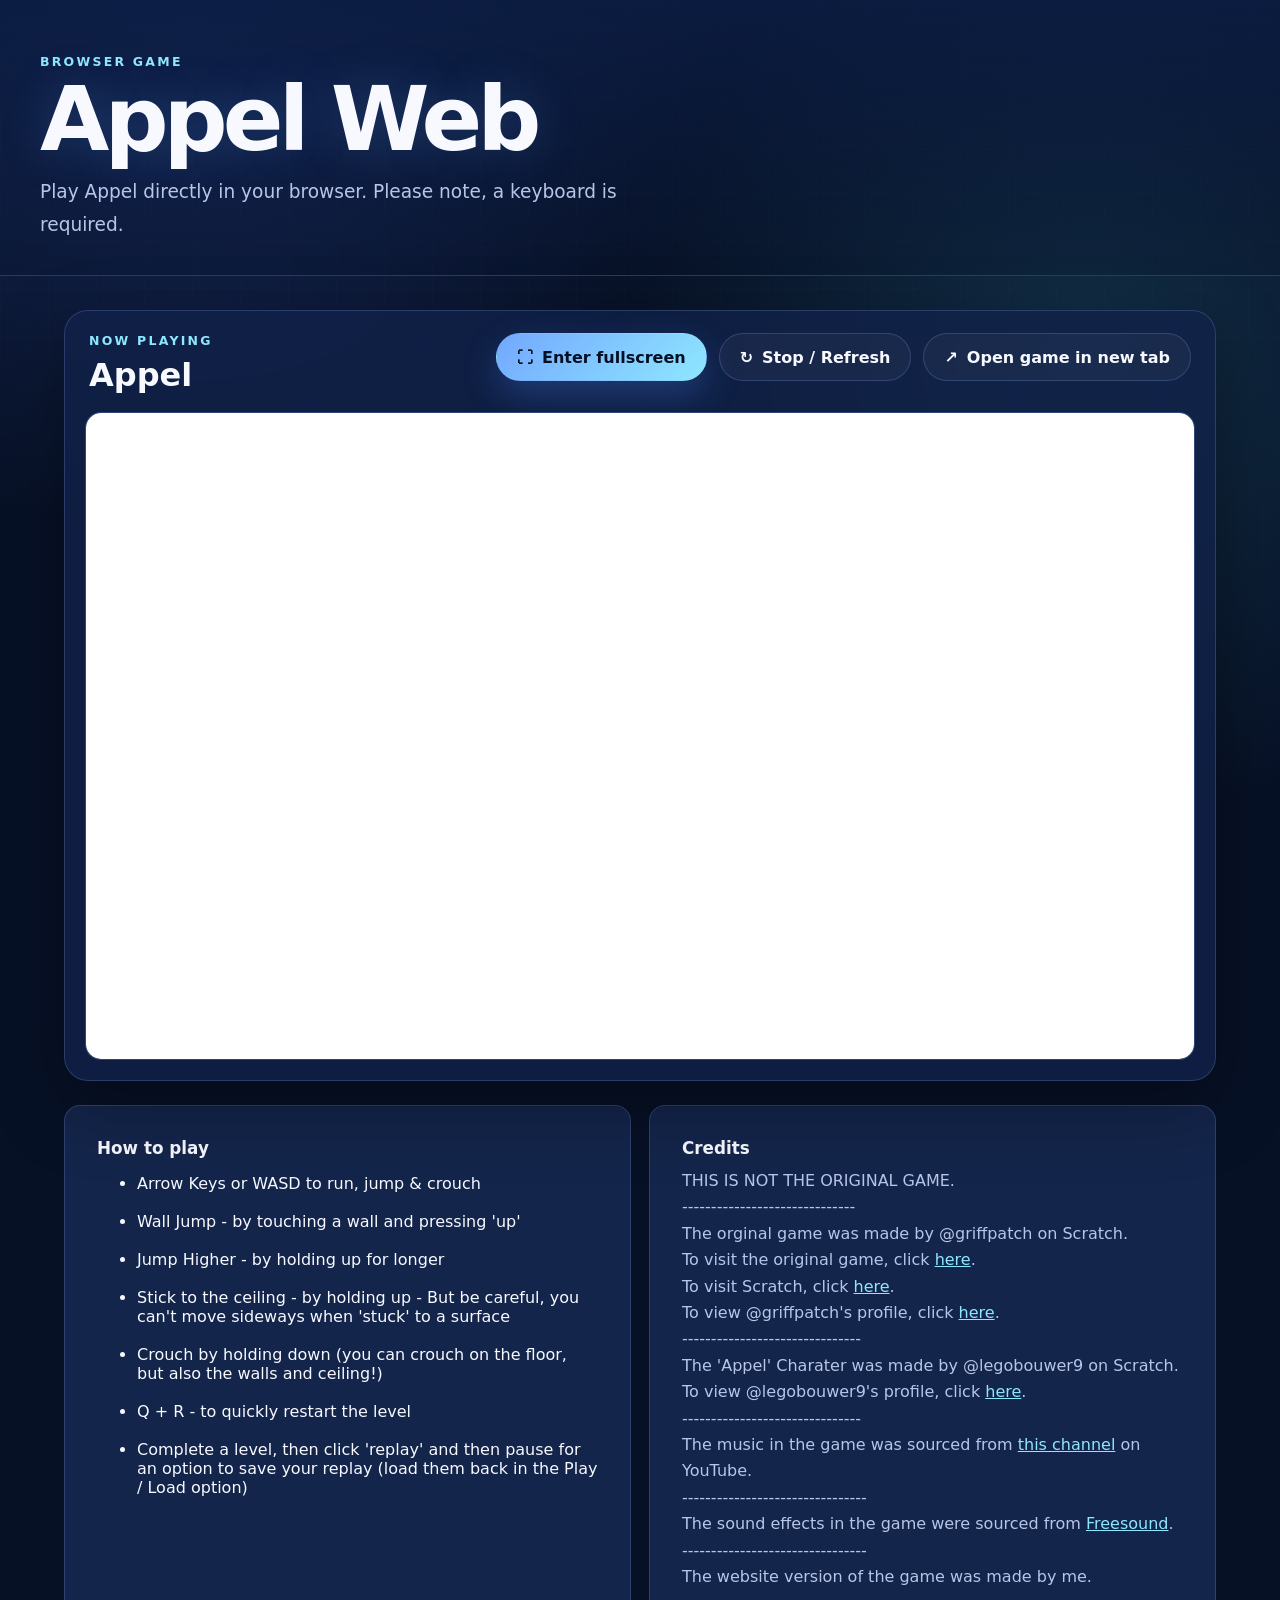
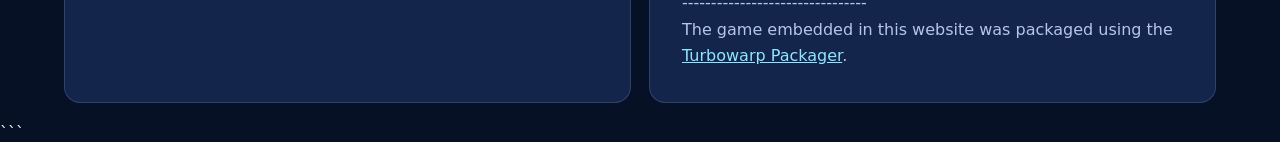
<file: index.html>
<!DOCTYPE html>
<html lang="en">
<head>
  <meta charset="UTF-8">
  <meta name="viewport" content="width=device-width, initial-scale=1.0">
  <meta
    name="description"
    content="Play Appel Web directly in your browser."
  >
  <meta name="theme-color" content="#071126">

  <title>Appel Web</title>

  <link rel="stylesheet" href="styles.css">
</head>

<body>
  <a class="skip-link" href="#game">Skip to game</a>

  <header class="site-header">
    <div class="header-inner">
      <div class="hero">
        <p class="eyebrow">Browser Game</p>

        <h1>Appel Web</h1>

        <p class="hero-description">
          Play Appel directly in your browser. Please note,
          a keyboard is required.
        </p>
      </div>

    </div>
  </header>

  <main class="page-content">
    <section id="game" class="game-section" aria-labelledby="game-heading">
      <div class="section-heading">
        <div>
          <p class="eyebrow">Now Playing</p>
          <h2 id="game-heading">Appel</h2>
        </div>

        <div class="section-actions">
          <div class="button-row">
            <button id="fullscreen-button" class="primary-button" type="button" aria-pressed="false">
              <span aria-hidden="true">⛶</span>
              <span>Enter fullscreen</span>
            </button>

            <button id="stop-button" class="secondary-button" type="button">
              <span aria-hidden="true">↻</span>
              <span>Stop / Refresh</span>
            </button>

            <a
              class="secondary-button" href="appel web.html" target="_blank" rel="noopener noreferrer">
              <span aria-hidden="true">↗</span>
              Open game in new tab
            </a>
          </div>
        </div>
      </div>

      <div id="game-container" class="game-container">
        <div id="loading-screen" class="loading-screen">
          <div class="spinner" aria-hidden="true"></div>
          <p>Loading Appel Web...</p>
        </div>

        <iframe
          id="game-frame" src="appel-web.html" title="Appel Web game" allow="fullscreen" allowfullscreen loading="eager">
        </iframe>
      </div>
    </section>

    <section class="info-grid" aria-label="Game information">
      <article class="info-card">
        <h2>How to play</h2>
        <ul>
          <li>Arrow Keys or WASD to run, jump & crouch</li><br>
          <li>Wall Jump - by touching a wall and pressing 'up'</li><br>
          <li>Jump Higher - by holding up for longer</li><br>
          <li>Stick to the ceiling - by holding up - But be careful, you can't move sideways when 'stuck' to a surface</li><br>
          <li>Crouch by holding down (you can crouch on the floor, but also the walls and ceiling!)</li><br>
          <li>Q + R - to quickly restart the level</li><br>
          <li>Complete a level, then click 'replay' and then pause for an option to save your replay (load them back in the Play / Load option)</li>
        </ul>
      </article>

      <article class="info-card">
        <h2>Credits</h2>
        <p>
          THIS IS NOT THE ORIGINAL GAME.<br>
          ------------------------------<br>
          The orginal game was made by @griffpatch on Scratch.<br>
          To visit the original game, click <a href="https://scratch.mit.edu/projects/60917032/" target="_blank" rel="noopener noreferrer">here</a>.<br>
          To visit Scratch, click <a href="https://scratch.mit.edu/" target="_blank" rel="noopener noreferrer">here</a>.<br>
          To view @griffpatch's profile, click <a href="https://scratch.mit.edu/users/griffpatch/" target="_blank" rel="noopener noreferrer">here</a>.<br>
          -------------------------------<br>
          The 'Appel' Charater was made by @legobouwer9 on Scratch.<br>
          To view @legobouwer9's profile, click <a href="https://scratch.mit.edu/users/legobouwer9/" target="_blank" rel="noopener noreferrer">here</a>.<br>
          -------------------------------<br>
          The music in the game was sourced from <a href="https://www.youtube.com/channel/UCsLlqLIE-TqDq3lh5kU2PeA" target="_blank" rel="noopener noreferrer">this channel</a> on YouTube.<br>
          --------------------------------<br>
          The sound effects in the game were sourced from <a href="https://freesound.org/" target="_blank" rel="noopener noreferrer">Freesound</a>.<br>
          --------------------------------<br>
          The website version of the game was made by me.<br>
          --------------------------------<br>
          The game embedded in this website was packaged using the <a href="https://packager.turbowarp.org/" target="_blank" rel="noopener noreferrer">Turbowarp Packager</a>.<br>
        </p>
      </article>

    </section>
  </main>

  <noscript>
    <div class="noscript-message">
      JavaScript is required for the fullscreen button and loading status.
      The embedded game may still work without it.
    </div>
  </noscript>

  <script src="script.js"></script>
</body>
</html>
```
</file>
<file: styles.css>
:root {
  color-scheme: dark;

  --background: #071126;
  --background-soft: #0c1936;
  --panel: rgba(17, 34, 74, 0.78);
  --panel-light: rgba(35, 58, 112, 0.5);
  --text: #f7f9ff;
  --muted: #b7c6e8;
  --accent: #72a7ff;
  --accent-light: #8fe7ff;
  --border: rgba(151, 184, 255, 0.2);
  --shadow: 0 24px 70px rgba(0, 0, 0, 0.35);
  --content-width: 1200px;
  --radius-large: 24px;
  --radius-medium: 16px;
}

* {
  box-sizing: border-box;
}

html {
  scroll-behavior: smooth;
}

body {
  min-width: 320px;
  min-height: 100vh;
  margin: 0;
  overflow-x: hidden;
  font-family:
    Inter,
    ui-sans-serif,
    system-ui,
    -apple-system,
    BlinkMacSystemFont,
    "Segoe UI",
    sans-serif;
  color: var(--text);
  background:
    radial-gradient(
      circle at 15% 0%,
      rgba(72, 116, 255, 0.24),
      transparent 34rem
    ),
    radial-gradient(
      circle at 85% 20%,
      rgba(80, 218, 255, 0.14),
      transparent 30rem
    ),
    var(--background);
}

body::before {
  position: fixed;
  inset: 0;
  z-index: -1;
  content: "";
  pointer-events: none;
  background-image:
    linear-gradient(
      rgba(255, 255, 255, 0.018) 1px,
      transparent 1px
    ),
    linear-gradient(
      90deg,
      rgba(255, 255, 255, 0.018) 1px,
      transparent 1px
    );
  background-size: 48px 48px;
  mask-image: linear-gradient(to bottom, black, transparent 80%);
}

a {
  color: var(--accent-light);
}

button,
a {
  -webkit-tap-highlight-color: transparent;
}

button:focus-visible,
a:focus-visible,
iframe:focus-visible {
  outline: 3px solid var(--accent-light);
  outline-offset: 4px;
}

.skip-link {
  position: fixed;
  top: 12px;
  left: 12px;
  z-index: 100;
  padding: 10px 14px;
  color: #071126;
  background: white;
  border-radius: 8px;
  transform: translateY(-160%);
  transition: transform 160ms ease;
}

.skip-link:focus {
  transform: translateY(0);
}

.site-header {
  padding: 54px 24px 34px;
  border-bottom: 1px solid var(--border);
  background:
    linear-gradient(
      to bottom,
      rgba(12, 29, 67, 0.88),
      rgba(7, 17, 38, 0.18)
    );
}

.header-inner,
.page-content,
.site-footer {
  width: min(100%, var(--content-width));
  margin-inline: auto;
}

.header-inner {
  display: flex;
  align-items: flex-end;
  justify-content: space-between;
  gap: 32px;
}

.hero {
  max-width: 720px;
}

.eyebrow {
  margin: 0 0 8px;
  color: var(--accent-light);
  font-size: 0.78rem;
  font-weight: 800;
  letter-spacing: 0.18em;
  text-transform: uppercase;
}

h1,
h2,
p {
  margin-top: 0;
}

h1 {
  margin-bottom: 14px;
  font-size: clamp(2.7rem, 7vw, 5.8rem);
  line-height: 0.95;
  letter-spacing: -0.055em;
  text-shadow: 0 0 48px rgba(102, 163, 255, 0.22);
}

.hero-description {
  max-width: 640px;
  margin-bottom: 0;
  color: var(--muted);
  font-size: clamp(1rem, 2vw, 1.16rem);
  line-height: 1.75;
}

.header-actions {
  display: flex;
  flex-direction: column;
  align-items: stretch;
  gap: 12px;
  min-width: 220px;
}

.primary-button,
.secondary-button {
  display: inline-flex;
  min-height: 48px;
  align-items: center;
  justify-content: center;
  gap: 9px;
  padding: 12px 20px;
  border: 1px solid transparent;
  border-radius: 999px;
  font: inherit;
  font-weight: 750;
  text-decoration: none;
  cursor: pointer;
  transition:
    transform 180ms ease,
    box-shadow 180ms ease,
    background-color 180ms ease,
    border-color 180ms ease;
}

.primary-button {
  color: #061025;
  background:
    linear-gradient(
      135deg,
      var(--accent),
      var(--accent-light)
    );
  box-shadow: 0 14px 35px rgba(77, 137, 255, 0.28);
}

.secondary-button {
  color: var(--text);
  background: rgba(255, 255, 255, 0.04);
  border-color: var(--border);
}

.primary-button:hover,
.secondary-button:hover {
  transform: translateY(-2px);
}

.primary-button:hover {
  box-shadow: 0 20px 42px rgba(77, 137, 255, 0.38);
}

.secondary-button:hover {
  background: rgba(255, 255, 255, 0.075);
  border-color: rgba(151, 184, 255, 0.38);
}

.page-content {
  padding: 34px 24px 20px;
}

.game-section {
  padding: 20px;
  background: var(--panel);
  border: 1px solid var(--border);
  border-radius: var(--radius-large);
  box-shadow: var(--shadow);
  backdrop-filter: blur(16px);
}

.section-heading {
  display: flex;
  align-items: flex-start;
  justify-content: space-between;
  gap: 24px;
  padding: 2px 4px 18px;
}

.section-heading h2 {
  margin-bottom: 0;
  font-size: clamp(1.45rem, 4vw, 2rem);
}

.section-actions {
  display: flex;
  flex-direction: column;
  align-items: flex-end;
  gap: 12px;
}

.button-row {
  display: flex;
  flex-wrap: wrap;
  justify-content: flex-end;
  gap: 12px;
}

.game-container {
  position: relative;
  width: 100%;
  min-height: 520px;
  height: min(72vh, 820px);
  overflow: hidden;
  background: #020817;
  border: 1px solid rgba(112, 161, 255, 0.42);
  border-radius: var(--radius-medium);
}

.game-container:fullscreen {
  width: 100vw;
  height: 100vh;
  border: 0;
  border-radius: 0;
}

.game-container:-webkit-full-screen {
  width: 100vw;
  height: 100vh;
  border: 0;
  border-radius: 0;
}

iframe {
  display: block;
  width: 100%;
  height: 100%;
  border: 0;
  background: #020817;
}

.loading-screen {
  position: absolute;
  inset: 0;
  z-index: 2;
  display: grid;
  place-content: center;
  justify-items: center;
  gap: 14px;
  color: var(--muted);
  background: #020817;
  transition:
    opacity 240ms ease,
    visibility 240ms ease;
}

.loading-screen.is-hidden {
  visibility: hidden;
  opacity: 0;
  pointer-events: none;
}

.spinner {
  width: 42px;
  height: 42px;
  border: 4px solid rgba(255, 255, 255, 0.14);
  border-top-color: var(--accent-light);
  border-radius: 50%;
  animation: spin 900ms linear infinite;
}

.info-grid {
  width: 100%;
  max-width: 100%;
  display: grid;
  grid-template-columns: repeat(2, minmax(0, 1fr));
  gap: 18px;
  margin-top: 24px;
}

.info-card {
  min-height: 280px;
  padding: 32px;
  background: var(--panel-light);
  border: 1px solid var(--border);
  border-radius: var(--radius-medium);
}

.info-card h2 {
  margin-bottom: 10px;
  font-size: 1.05rem;
}

.info-card p {
  margin-bottom: 0;
  color: var(--muted);
  line-height: 1.65;
}

code {
  padding: 0.12em 0.36em;
  color: #dce9ff;
  background: rgba(0, 0, 0, 0.22);
  border-radius: 5px;
}

.site-footer {
  padding: 24px 24px 34px;
  color: var(--muted);
  text-align: center;
}

.site-footer p {
  margin-bottom: 0;
}

.noscript-message {
  position: fixed;
  right: 20px;
  bottom: 20px;
  left: 20px;
  z-index: 20;
  padding: 14px;
  color: #1c1400;
  text-align: center;
  background: #ffe8a3;
  border-radius: 10px;
}

@keyframes spin {
  to {
    transform: rotate(360deg);
  }
}

@media (max-width: 800px) {
  .site-header {
    padding-top: 40px;
  }

  .header-inner {
    align-items: stretch;
    flex-direction: column;
  }

  .header-actions {
    width: 100%;
  }

  .info-grid {
    grid-template-columns: 1fr;
  }

  .game-container {
    min-height: 420px;
    height: 68vh;
  }
}

@media (max-width: 520px) {
  .site-header,
  .page-content {
    padding-inline: 16px;
  }

  .game-section {
    padding: 10px;
    border-radius: 18px;
  }

  .section-heading {
    align-items: flex-start;
    flex-direction: column;
    gap: 6px;
    padding: 8px 8px 14px;
  }

  .game-container {
    min-height: 360px;
    border-radius: 12px;
  }
}

@media (prefers-reduced-motion: reduce) {
  *,
  *::before,
  *::after {
    scroll-behavior: auto !important;
    animation-duration: 0.01ms !important;
    animation-iteration-count: 1 !important;
    transition-duration: 0.01ms !important;
  }
}
</file>
